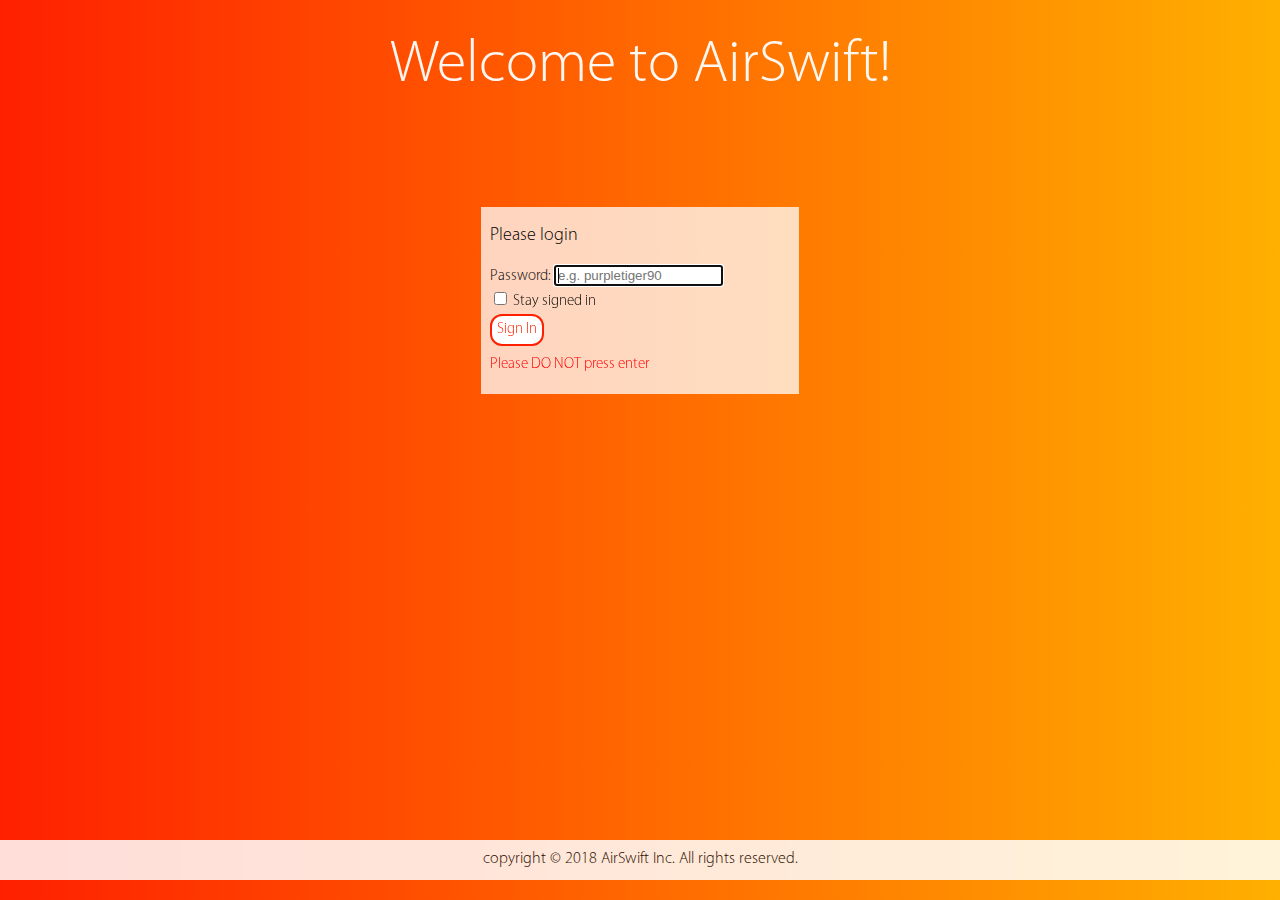
<file: home.html>
<!DOCTYPE html>
<html lang="en-us">
  <head>
    <meta charset="utf-8">
    <title>AirSwift</title>
    <link rel="shortcut icon" href="/AirSwift/images/favicon.png">
    <meta name="viewport" content="width=device-width, initial-scale=1">
    <link rel="stylesheet" href="">
    <style>
      ul {
      list-style-type: none;
      overflow: hidden;
      margin: 0px;
      height: 24px;
      }
  
      li {
      float: left;
      }
      li a, .dropbtn {
      display: inline-block;
      color: white;
      text-align: center;
      text-decoration: none;
      }
      li a:hover, .dropdown:hover .dropbtn {
      opacity: 0.85;
      }
     
      li.dropdown {
      display: inline-block;
      }
      .dropdown-content {
      display: none;
      position: absolute;
      background-color: rgb(255, 255, 255);
      min-width: 170px;
      box-shadow: none;
      }
      .dropdown-content a {
      color: black;
      text-decoration: none;
      display: block;
      text-align: center;
      }
      .dropdown-content a:hover {background-color: rgb(230, 230, 230)}
      .dropdown:hover .dropdown-content {
      display: block;
      }
      
      h1 {
        font-weight: 100;
      }
    </style>
    <script>
      var x = window.innerWidth;
      var y = window.innerHeight;
      
      function getCookie() {
        document.getElementById("coverSheet").height = y + "px";
        if (document.cookie.indexOf("AirSwiftCookie=") == -1) {
           window.location = "https://stevenaziz.github.io/AirSwift/";
         } else {
           document.getElementById("coverSheet").zIndex = "0";
         }
      }
       function resize() {
          var e = x / 1080 * 80
          if (e > 80) {
            var e = 80;
          }          
          var f = x / 1080 * 35
          if (f > 35) {
            var f = 35;
          }
          document.getElementById("title").style.fontSize = e + "px";
          document.getElementById("title2").style.fontSize = f + "px";
          setTimeout(resize, 100);
          
         var h = x / 1080 * 270
          if (h > 270) {
            var h = 270;
          }
         document.getElementById("background").height = "3000px";
        }
      
       function logout() {
        document.cookie = "AirSwiftCookie=Authorized; expires=Fri, 08 Dec 2000 03:00:00 UTC;";
        window.location = "https://stevenaziz.github.io/AirSwift";
      }
    </script>
  </head>
  
  <body onload="getCookie(); resize();" style="margin: 0px; padding: 0px;" onresize="resize()" id="body">
    <div id="coverSheet" style="width: 100%; background-color: white; z-index: 100;"> </div>
      <ul style="padding: 12px; background: linear-gradient(to right, rgba(255, 32, 0, 0.95), rgba(255, 176,0, 1));">
      <li style="position: absolute; left: 28%;"><a href="https://stevenaziz.github.io/AirSwift/home.html">
        <h1 style="font-family: helvetica; font-size: 18px; color: white; font-weight: 100; margin: 0px; padding: 0px;">AirSwift</h1>
        </a>
      </li>
      <ul style="float:right; list-style-type: none;">
        <li style=" margin: 0px 12px 0px 12px;">
          <a href="https://stevenaziz.github.io/AirSwift/Steven Aziz.vcf">
            <h1 style="font-family: helvetica; color: white; font-size: 15px;">Contact</h1>
          </a>
        </li>
      <li class="dropdown">
        <a href="#" class="dropbtn">
          <h1 style="font-family: helvetica; color: white; font-size: 15px;">Profiles</h1>
        </a>
        <div class="dropdown-content">
          <a href="https://twitter.com/stevenaziz2000" style="target: _blank;"><h1 style="font-family: helvetica; color: black; font-size: 16px; padding: 11px 5px 11px 5px; margin: 0px;">Twitter</h1></a>
          <a href="https://plus.google.com/102560045065648291075" style="target: _blank;"><h1 style="font-family: helvetica; color: black; font-size: 16px; padding: 11px 5px 11px 5px; margin: 0px;">Google</h1></a>
        </div>
      </li>
      <li style=" margin: 0px 12px 0px 12px;">
        <a href="#"><h1 style="font-family: helvetica; color: white; font-size: 15px;">About Us</h1>
        </a>
      </li>
      <li style=" margin: 0px 12px 0px 12px;">
        <a href="#" onclick="logout()"><h1 style="font-family: helvetica; color: white; font-size: 15px;">Logout</h1>
        </a>
      </li>
      </ul>
    </ul>
    
    <div id="background" style="width: 100%; background-image: url(https://stevenaziz.github.io/AirSwift/images/Background 1.jpeg); height: 270px;">
      <h1 style="font-weight: bold; color: white; text-align: center; font-family: helvetica; margin: 0px; padding: 50px 0px 0px 0px;" id="title">Welcome to AirSwift!</h1>
      <h4 style="font-weight: bold; color: white; text-align: center; font-family: helvetica; margin: 0px; padding: 0px;" id="title2">You'll learn something new. We promise.</h4></div>
    
    <div style="margin: 50px 0px 50px 0px; border-style: none; padding: 0px; width: 100%; height: 314px; background-color: white;">
      <div style="display: inline; background-color: rgb(40,40,40); float: left; border-style: none; margin: 0px 30px 30px 0px; padding: 20px 20px 20px 40px; width: 539px; height: 140px;">
        <h3 style="font-family: helvetica; font-size: 20px; color: white; text-align-left; margin: 0px; padding: 0px;">Charge your cell phone in 5 seconds</h3>
        <h6 style="font-family: helvetica; font-size: 15px; color: white; text-align-left; margin: 0px; padding: 0px;">By DNews</h6>
        <p style="font-family: helvetica; font-size: 15px; color: white; text-align-left; margin: 15px 0px 0px 0px; padding: 0px;"><b>Published on Feb 27, 2013.</b> Supercapacitors: They'll enable you to charge your cell phone in 5 seconds, or an electric car in about a minute. They're cheap, biodegradable, never wear out and as Trace'll tell you, could be powering your life sooner than you'd think.</p>
      </div>
      <div style="display: inline; background-color: white; border-style: none; margin: 0px 50px 50px 0px; padding: 0px; width: 559px; height: 314px; float: right;"><iframe width="559" height="314" src="https://www.youtube-nocookie.com/embed/ZwiTIzkF4cw?rel=0" frameborder="0" allowfullscreen></iframe></div>
    </div>
    
    <div style="margin: 0px 0px 50px 0px; border-style: none; padding: 0px; width: 100%; height: 314px; background-color: white;">
      <div style="display: inline; background-color: rgb(40,40,40); float: left; border-style: none; margin: 0px 30px 30px 0px; padding: 20px 20px 20px 40px; width: 539px; height: 140px;">
        <h3 style="font-family: helvetica; font-size: 20px; color: white; text-align: left; margin: 0px; padding: 0px;">Total Silence Drives You Crazy</h3>  
        <h6 style="font-family: helvetica; font-size: 15px; color: white; text-align: left; margin: 0px; padding: 0px;">By DNews</h6>
        <p style="font-family: helvetica; font-size: 15px; color: white; text-align: left; margin: 15px 0px 0px 0px; padding: 0px;"><b>Published on Mar 10, 2013.</b> Silence is golden, but can also drive you crazy! Chances are you've never experienced absolute quiet, but those who have report hallucinations and feelings of insanity. Laci Green tells us why and how this can happen.</p> 
      </div>
    <div style="display: inline; background-color: white; border-style: none; margin: 0px 50px 50px 0px; padding: 0px; width: 559px; height: 314px; float: right;"><iframe width="559" height="314" src="https://www.youtube-nocookie.com/embed/dtZNjzeShYw?rel=0" frameborder="0" allowfullscreen></iframe></div>
    </div>
    <div style="width: 100%; height: 32px; border-style: none; background: linear-gradient(to right, rgba(255, 32, 0, 0.95), rgba(255, 176,0, 1)); margin: 70px 0px 30px 0px; padding: 8px; float: left;">
      <h4 style="font-weight: 100; font-size: 16px; font-family: myriad pro light, helvetica; color: white; text-align: center;">copyright &copy; 2017 AirSwift Inc. All rights reserved.</h4>
    </div>
  </body>  
</html>
</file>
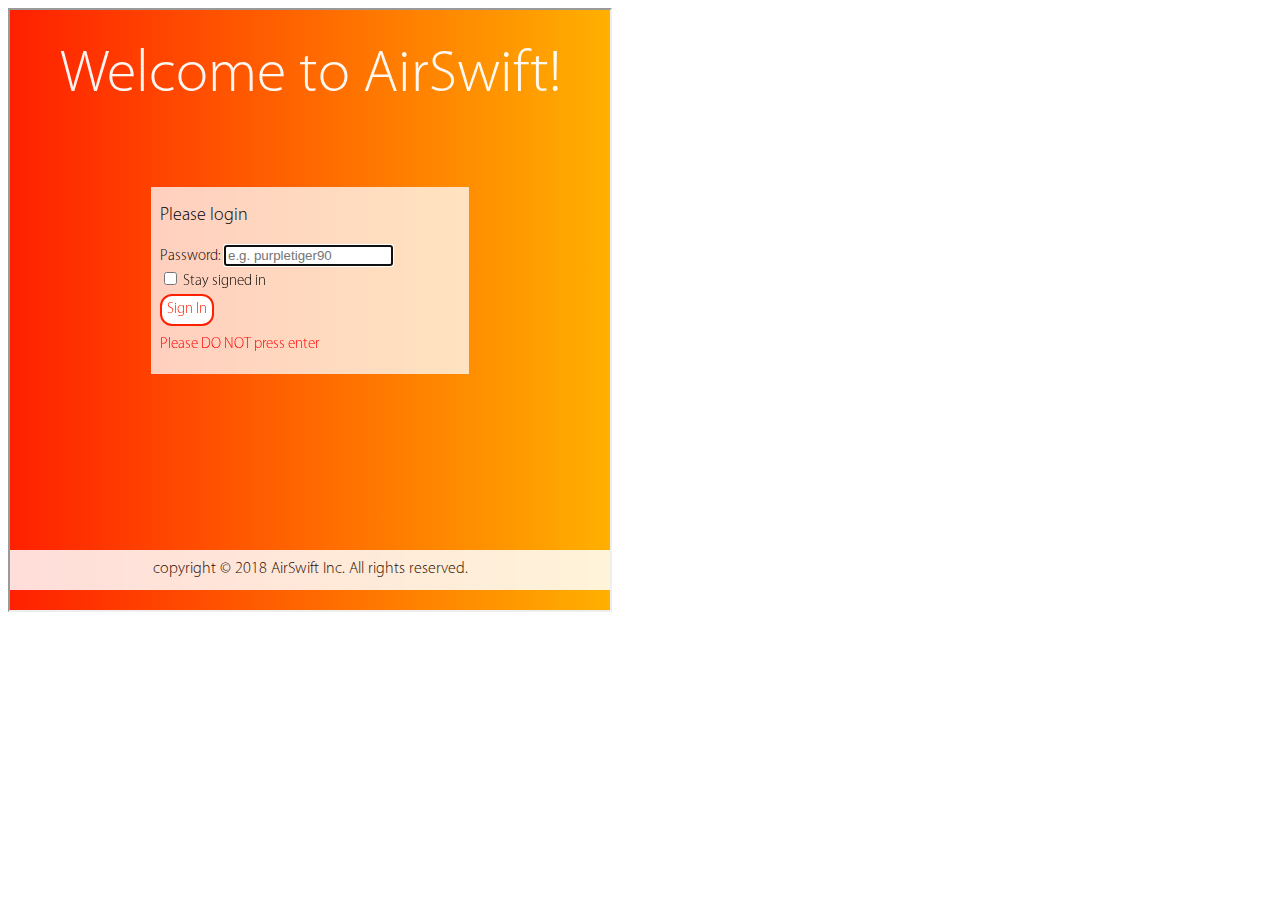
<file: iframe.html>
<!DOCTYPE html>
<html lang="en-us">
  <head>
    <meta charset="utf-8">
    <meta name="viewport" content="width=device-width, initial-scale=1" />
  </head>
  
  <body>
<iframe src="http://stevenaziz.github.io/" height="600" width="600"></iframe>
  </body>
   
</html>
</file>
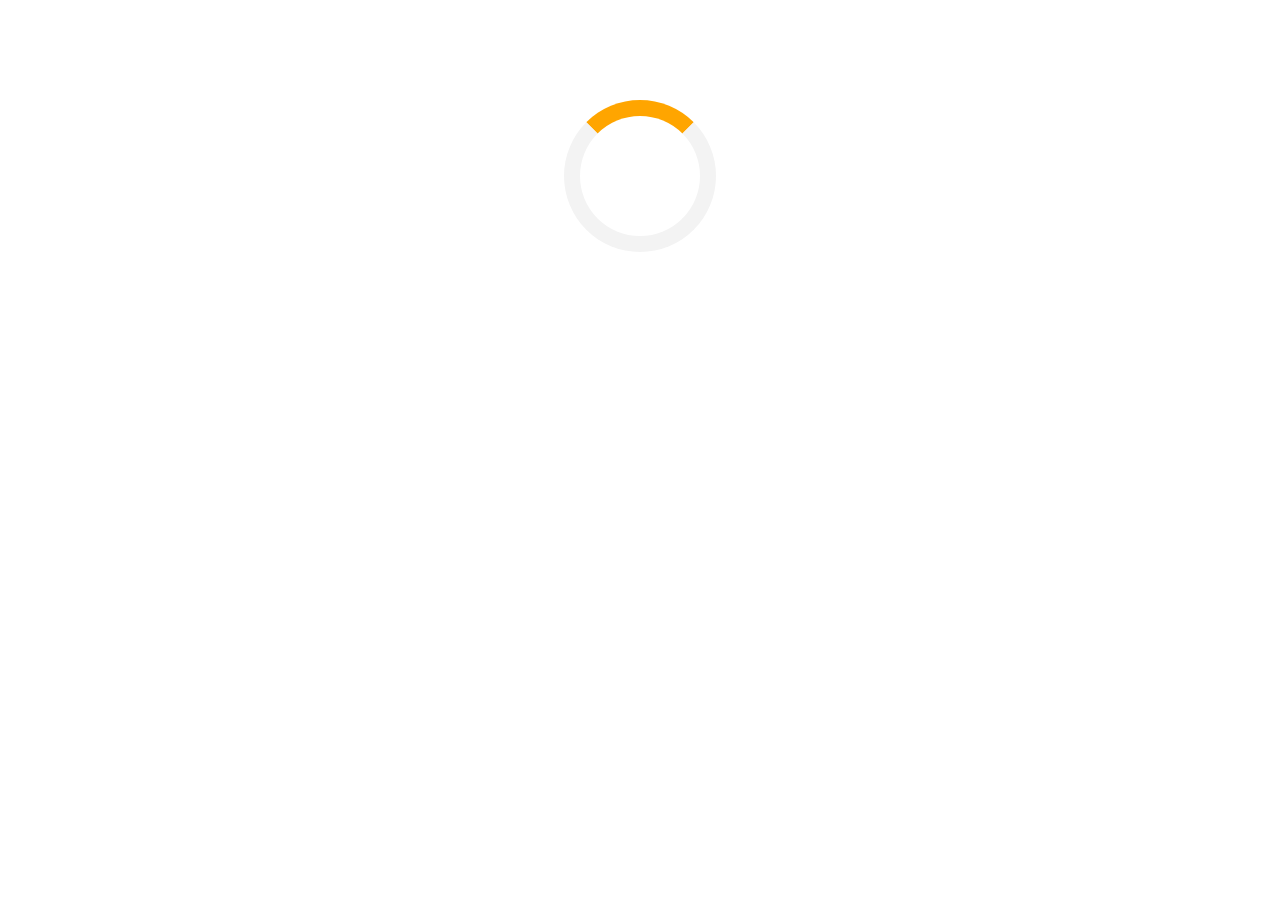
<file: testloader.html>
<!DOCTYPE html>
<html>
<head>
<style>
 .loader {
  border: 16px solid #f3f3f3;
  border-radius: 50%;
  border-top: 16px  solid orange;
  width: 120px;
  height: 120px;
  -webkit-animation: spin 0.5s linear infinite;
  animation: spin 0.5s linear infinite;
}

@-webkit-keyframes spin {
  0% { -webkit-transform: rotate(0deg); }
  100% { -webkit-transform: rotate(360deg); }
}

@keyframes spin {
  0% { transform: rotate(0deg); }
  100% { transform: rotate(360deg); }
}
</style>
 <script>
  function redirectIn() {
          document.getElementById("loader").style.zIndex = 8;
          }
</script>
  </head>
<body>
<div onclick="redirectIn();" style="width: 100%; height: 100%; background-color: white; z-index: 1;"></div>
 <div id="loader" style="margin: 100px auto 100px auto; opacity: 1; z-index: 2;" class="loader"></div>

</body>
</html>
</file>
